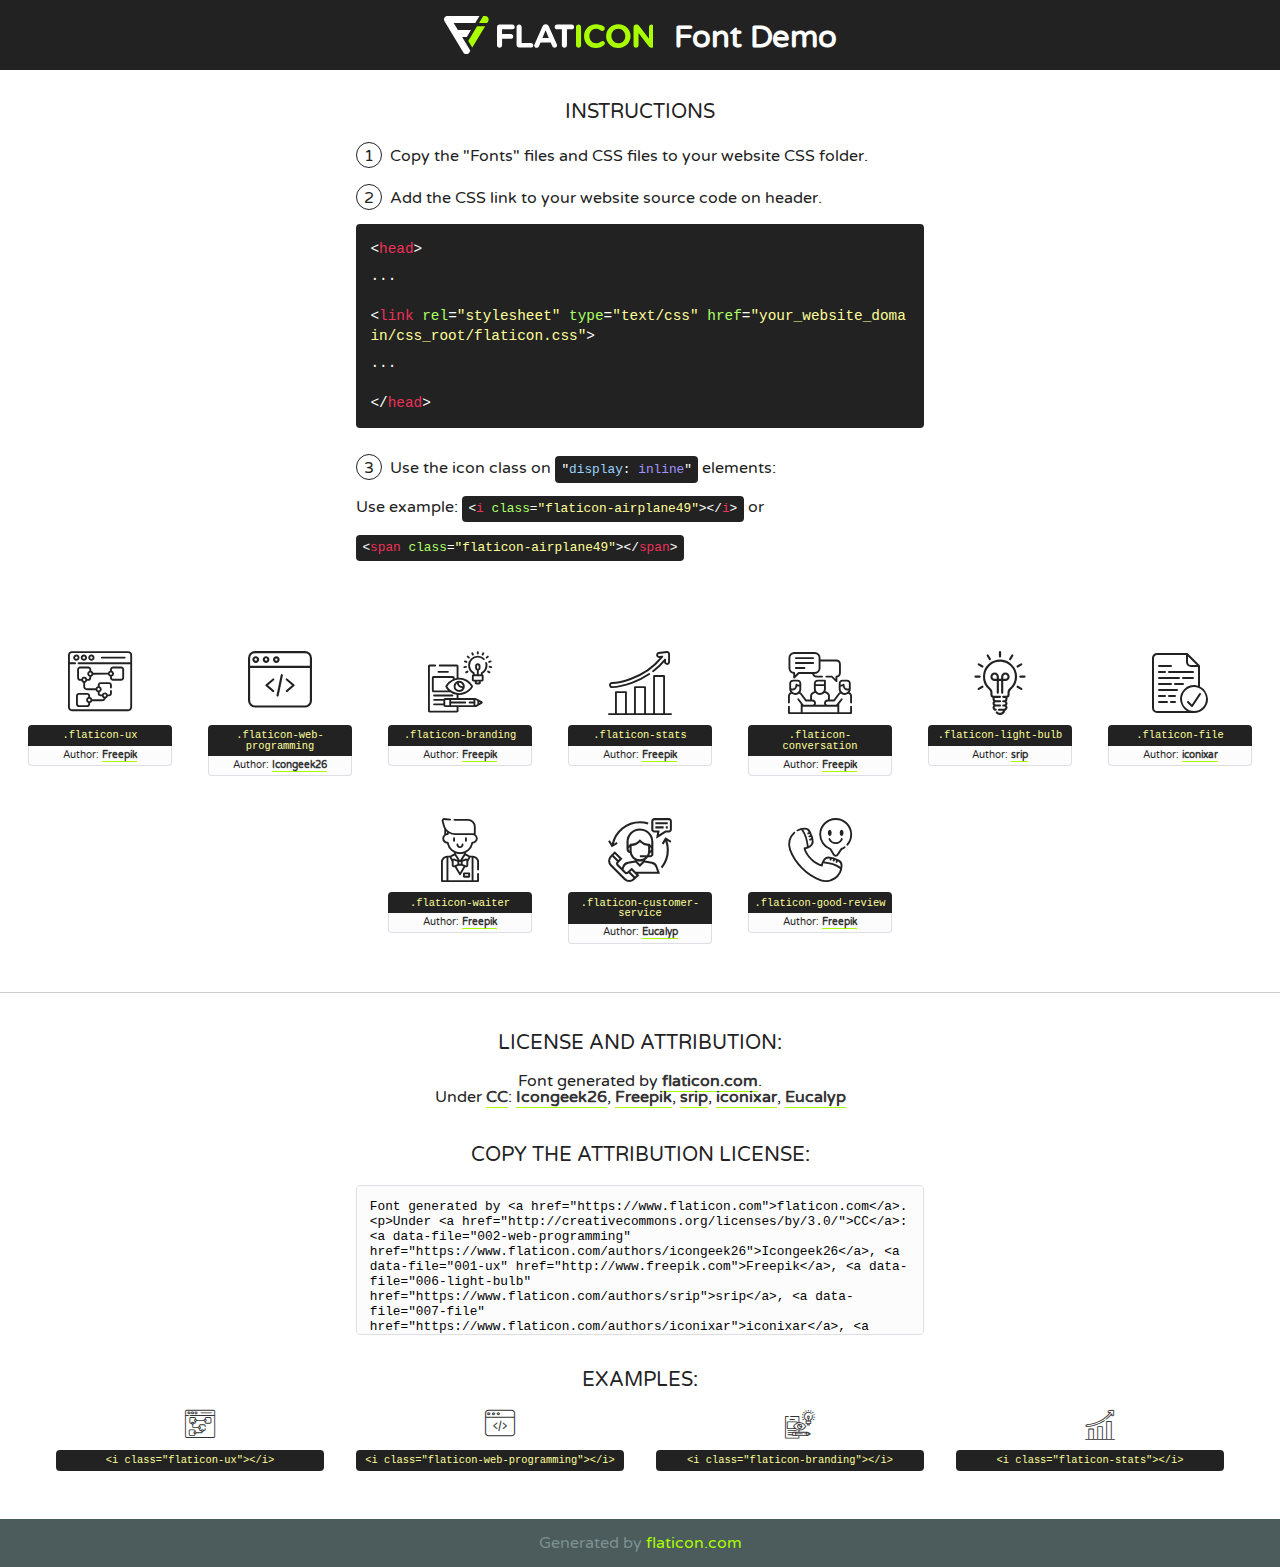
<file: fonts/flaticon/font/flaticon.html>
<!DOCTYPE html>
<!--
  Flaticon icon font: Flaticon
  Creation date: 23/09/2020 15:30
-->
<html>
<!DOCTYPE html>
<html>

<head>
    <title>Flaticon WebFont</title>
    <link href="http://fonts.googleapis.com/css?family=Varela+Round" rel="stylesheet" type="text/css" />
    <link rel="stylesheet" type="text/css" href="flaticon.css">
    <meta charset="UTF-8">
    <style>
    html, body, div, span, applet, object, iframe,
    h1, h2, h3, h4, h5, h6, p, blockquote, pre,
    a, abbr, acronym, address, big, cite, code,
    del, dfn, em, img, ins, kbd, q, s, samp,
    small, strike, strong, sub, sup, tt, var,
    b, u, i, center,
    dl, dt, dd, ol, ul, li,
    fieldset, form, label, legend,
    table, caption, tbody, tfoot, thead, tr, th, td,
    article, aside, canvas, details, embed, 
    figure, figcaption, footer, header, hgroup, 
    menu, nav, output, ruby, section, summary,
    time, mark, audio, video {
        margin: 0;
        padding: 0;
        border: 0;
        font-size: 100%;
        font: inherit;
        vertical-align: baseline;
    }
    /* HTML5 display-role reset for older browsers */
    article, aside, details, figcaption, figure, 
    footer, header, hgroup, menu, nav, section {
        display: block;
    }
    body {
        line-height: 1;
    }
    ol, ul {
        list-style: none;
    }
    blockquote, q {
        quotes: none;
    }
    blockquote:before, blockquote:after,
    q:before, q:after {
        content: '';
        content: none;
    }
    table {
        border-collapse: collapse;
        border-spacing: 0;
    }
    body {
        font-family: 'Varela Round', Helvetica, Arial, sans-serif;
        font-size: 16px;
        color: #222;
    }
    a {
        color: #333;
        border-bottom: 1px solid #a9fd00;
        font-weight: bold;
        text-decoration: none;
    }
    * {
        -moz-box-sizing: border-box;
        -webkit-box-sizing: border-box;
        box-sizing: border-box;
        margin: 0;
        padding: 0;
    }
    [class^="flaticon-"]:before, [class*=" flaticon-"]:before, [class^="flaticon-"]:after, [class*=" flaticon-"]:after {
        font-family: Flaticon;
        font-size: 30px;
        font-style: normal;
        margin-left: 20px;
        color: #333;
    }
    .wrapper {
        max-width: 600px;
        margin: auto;
        padding: 0 1em;
    }
    .title {
        font-size: 1.25em;
        text-align: center;
        margin-bottom: 1em;
        text-transform: uppercase;
    }
    header {
        text-align: center;
        background-color: #222;
        color: #fff;
        padding: 1em;
    }
    header .logo {
        width: 210px;
        height: 38px;
        display: inline-block;
        vertical-align: middle;
        margin-right: 1em;
        border: none;
    }
    header strong {
        font-size: 1.95em;
        font-weight: bold;
        vertical-align: middle;
        margin-top: 5px;
        display: inline-block;
    }
    .demo {
        margin: 2em auto;
        line-height: 1.25em;
    }
    .demo ul li {
        margin-bottom: 1em;
    }
    .demo ul li .num {
        color: #222;
        border-radius: 20px;
        display: inline-block;
        width: 26px;
        padding: 3px;
        height: 26px;
        text-align: center;
        margin-right: 0.5em;
        border: 1px solid #222;
    }
    .demo ul li code {
        background-color: #222;
        border-radius: 4px;
        padding: 0.25em 0.5em;
        display: inline-block;
        color: #fff;
        font-family: Consolas,Monaco,Lucida Console,Liberation Mono,DejaVu Sans Mono,Bitstream Vera Sans Mono,Courier New, monospace;
        font-weight: lighter;
        margin-top: 1em;
        font-size: 0.8em;
        word-break: break-all;
    }
    .demo ul li code.big {
        padding: 1em;
        font-size: 0.9em;
    }
    .demo ul li code .red {
        color: #EF3159;
    }
    .demo ul li code .green {
        color: #ACFF65;
    }
    .demo ul li code .yellow {
        color: #FFFF99;
    }
    .demo ul li code .blue {
        color: #99D3FF;
    }
    .demo ul li code .purple {
        color: #A295FF;
    }
    .demo ul li code .dots {
        margin-top: 0.5em;
        display: block;
    }
    #glyphs {
        border-bottom: 1px solid #ccc;
        padding: 2em 0;
        text-align: center;
    }
    .glyph {
        display: inline-block;
        width: 9em;
        margin: 1em;
        text-align: center;
        vertical-align: top;
        background: #FFF;
    }
    .glyph .glyph-icon {
        padding: 10px;
        display: block;
        font-family:"Flaticon";
        font-size: 64px;
        line-height: 1;
    }
    .glyph .glyph-icon:before {
        font-size: 64px;
        color: #222;
        margin-left: 0;
    }
    .class-name {
        font-size: 0.65em;
        background-color: #222;
        color: #fff;
        border-radius: 4px 4px 0 0;
        padding: 0.5em;
        color: #FFFF99;
        font-family: Consolas,Monaco,Lucida Console,Liberation Mono,DejaVu Sans Mono,Bitstream Vera Sans Mono,Courier New, monospace;
    }
    .author-name {
        font-size: 0.6em;
        background-color: #fcfcfd;
        border: 1px solid #DEDEE4;
        border-top: 0;
        border-radius: 0 0 4px 4px;
        padding: 0.5em;
    }
    .class-name:last-child {
        font-size: 10px;
        color:#888;
    }
    .class-name:last-child a {
        font-size: 10px;
        color:#555;
    }
    .class-name:last-child a:hover {
        color:#a9fd00;
    }
    .glyph > input {
        display: block;
        width: 100px;
        margin: 5px auto;
        text-align: center;
        font-size: 12px;
        cursor: text;
    }
    .glyph > input.icon-input {
        font-family:"Flaticon";
        font-size: 16px;
        margin-bottom: 10px;
    }
    .attribution .title {
        margin-top: 2em;
    }
    .attribution textarea {
        background-color: #fcfcfd;
        padding: 1em;
        border: none;
        box-shadow: none;
        border: 1px solid #DEDEE4;
        border-radius: 4px;
        resize: none;
        width: 100%;
        height: 150px;
        font-size: 0.8em;
        font-family: Consolas,Monaco,Lucida Console,Liberation Mono,DejaVu Sans Mono,Bitstream Vera Sans Mono,Courier New, monospace;
        -webkit-appearance: none;
    }
    .iconsuse {
        margin: 2em auto;
        text-align: center;
        max-width: 1200px;
    }
    .iconsuse:after {
        content: '';
        display: table;
        clear: both;
    }
    .iconsuse .image {
        float: left;
        width: 25%;
        padding: 0 1em;
    }
    .iconsuse .image p {
        margin-bottom: 1em;
    }
    .iconsuse .image span {
        display: block;
        font-size: 0.65em;
        background-color: #222;
        color: #fff;
        border-radius: 4px;
        padding: 0.5em;
        color: #FFFF99;
        margin-top: 1em;
        font-family: Consolas,Monaco,Lucida Console,Liberation Mono,DejaVu Sans Mono,Bitstream Vera Sans Mono,Courier New, monospace;
    }
    #footer {
        text-align: center;
        background-color: #4C5B5C;
        color: #7c9192;
        padding: 1em;
    }
    #footer a {
        border: none;
        color: #a9fd00;
        font-weight: normal;
    }
    @media (max-width: 960px) {
        .iconsuse .image {
            width: 50%;
        }
    }
    @media (max-width: 560px) {
        .iconsuse .image {
            width: 100%;
        }
    }
    </style>
</head>

<body class="characters-off">

    <header>
        <a href="https://www.flaticon.com" target="_blank" class="logo">
            <svg version="1.1" xmlns="http://www.w3.org/2000/svg" xmlns:xlink="http://www.w3.org/1999/xlink" xmlns:a="http://ns.adobe.com/AdobeSVGViewerExtensions/3.0/" viewBox="0 0 560.875 102.036" enable-background="new 0 0 560.875 102.036" xml:space="preserve">
                <defs>
                </defs>
                <g>
                    <g class="letters">
                        <path fill="#ffffff" d="M141.596,29.675c0-3.777,2.985-6.767,6.764-6.767h34.438c3.426,0,6.15,2.728,6.15,6.15
                        c0,3.43-2.724,6.149-6.15,6.149h-27.674v13.091h23.719c3.429,0,6.151,2.724,6.151,6.15c0,3.43-2.723,6.149-6.151,6.149h-23.719
                        v17.574c0,3.773-2.986,6.761-6.764,6.761c-3.779,0-6.764-2.989-6.764-6.761V29.675z"></path>
                        <path fill="#ffffff" d="M193.844,29.149c0-3.781,2.985-6.767,6.764-6.767c3.776,0,6.763,2.985,6.763,6.767v42.957h25.039
                        c3.426,0,6.149,2.726,6.149,6.153c0,3.425-2.723,6.15-6.149,6.15h-31.802c-3.779,0-6.764-2.986-6.764-6.768V29.149z"></path>
                        <path fill="#ffffff" d="M241.891,75.71l21.438-48.407c1.492-3.341,4.215-5.357,7.906-5.357h0.792
                        c3.686,0,6.323,2.017,7.815,5.357l21.439,48.407c0.436,0.967,0.701,1.845,0.701,2.723c0,3.602-2.809,6.501-6.414,6.501
                        c-3.161,0-5.269-1.845-6.499-4.655l-4.132-9.661h-27.059l-4.301,10.102c-1.144,2.631-3.426,4.214-6.237,4.214
                        c-3.517,0-6.24-2.81-6.24-6.325C241.1,77.64,241.451,76.677,241.891,75.71z M279.932,58.666l-8.521-20.297l-8.526,20.297H279.932
                        z"></path>
                        <path fill="#ffffff" d="M314.864,35.387H301.86c-3.429,0-6.239-2.813-6.239-6.238c0-3.429,2.811-6.24,6.239-6.24h39.533
                        c3.426,0,6.237,2.811,6.237,6.24c0,3.425-2.811,6.238-6.237,6.238h-13.001v42.785c0,3.773-2.99,6.761-6.764,6.761
                        c-3.779,0-6.764-2.989-6.764-6.761V35.387z"></path>
                        <path fill="#A9FD00" d="M352.615,29.149c0-3.781,2.985-6.767,6.767-6.767c3.774,0,6.761,2.985,6.761,6.767v49.024
                        c0,3.773-2.987,6.761-6.761,6.761c-3.781,0-6.767-2.989-6.767-6.761V29.149z"></path>
                        <path fill="#A9FD00" d="M374.132,53.836v-0.179c0-17.481,13.178-31.801,32.065-31.801c9.22,0,15.459,2.458,20.557,6.238
                        c1.402,1.054,2.637,2.985,2.637,5.357c0,3.692-2.985,6.59-6.681,6.59c-1.845,0-3.071-0.702-4.044-1.319
                        c-3.776-2.813-7.729-4.393-12.562-4.393c-10.364,0-17.831,8.611-17.831,19.154v0.173c0,10.542,7.291,19.329,17.831,19.329
                        c5.715,0,9.492-1.756,13.359-4.834c1.049-0.874,2.458-1.491,4.039-1.491c3.429,0,6.325,2.813,6.325,6.236
                        c0,2.106-1.056,3.78-2.282,4.834c-5.539,4.834-12.036,7.733-21.878,7.733C387.572,85.464,374.132,71.493,374.132,53.836z"></path>
                        <path fill="#A9FD00" d="M433.009,53.836v-0.179c0-17.481,13.79-31.801,32.766-31.801c18.981,0,32.592,14.143,32.592,31.628v0.173
                        c0,17.483-13.785,31.807-32.769,31.807C446.625,85.464,433.009,71.32,433.009,53.836z M484.224,53.836v-0.179
                        c0-10.539-7.725-19.326-18.626-19.326c-10.893,0-18.449,8.611-18.449,19.154v0.173c0,10.542,7.73,19.329,18.626,19.329
                        C476.676,72.986,484.224,64.378,484.224,53.836z"></path>
                        <path fill="#A9FD00" d="M506.233,29.321c0-3.774,2.99-6.763,6.767-6.763h1.401c3.252,0,5.183,1.583,7.029,3.953l26.093,34.265
                        V29.059c0-3.692,2.99-6.677,6.681-6.677c3.683,0,6.671,2.985,6.671,6.677v48.934c0,3.78-2.987,6.765-6.764,6.765h-0.436
                        c-3.257,0-5.188-1.581-7.034-3.953l-27.056-35.492v32.944c0,3.687-2.985,6.676-6.678,6.676c-3.683,0-6.673-2.989-6.673-6.676
                        V29.321z"></path>
                    </g>
                    <g class="insignia">
                        <path fill="#ffffff" d="M48.372,56.137h12.517l11.156-18.537H37.186L25.688,18.539h57.825L94.668,0H9.271
                        C5.925,0,2.842,1.801,1.198,4.716c-1.644,2.907-1.593,6.482,0.134,9.343l50.38,83.501c1.678,2.781,4.689,4.476,7.938,4.476
                        c3.246,0,6.257-1.695,7.935-4.476l2.898-4.804L48.372,56.137z"></path>
                        <g class="i">
                            <path fill="#A9FD00" d="M93.575,18.539h0.031v0.004l21.652,0.004l2.705-4.488c1.727-2.861,1.778-6.436,0.133-9.343
                            C116.454,1.801,113.371,0,110.026,0h-5.294L93.575,18.539z"></path>
                            <polygon fill="#A9FD00" points="88.291,27.356 64.725,66.486 75.519,84.404 109.942,27.356"></polygon>
                        </g>
                    </g>
                </g>
            </svg>
        </a>
        <strong>Font Demo</strong>
    </header>


    <section class="demo wrapper">

        <p class="title">Instructions</p>

        <ul>
            <li>
                <span class="num">1</span>Copy the "Fonts" files and CSS files to your website CSS folder.
            </li>
            <li>
                <span class="num">2</span>Add the CSS link to your website source code on header.
                <code class="big">
                    &lt;<span class="red">head</span>&gt;
                    <br/><span class="dots">...</span>
                    <br/>&lt;<span class="red">link</span> <span class="green">rel</span>=<span class="yellow">"stylesheet"</span> <span class="green">type</span>=<span class="yellow">"text/css"</span> <span class="green">href</span>=<span class="yellow">"your_website_domain/css_root/flaticon.css"</span>&gt;
                    <br/><span class="dots">...</span>
                    <br/>&lt;/<span class="red">head</span>&gt;
                </code>
            </li>

            <li>
                <p>
                    <span class="num">3</span>Use the icon class on <code>"<span class="blue">display</span>:<span class="purple"> inline</span>"</code> elements:
                    <br />
                    Use example: <code>&lt;<span class="red">i</span> <span class="green">class</span>=<span class="yellow">&quot;flaticon-airplane49&quot;</span>&gt;&lt;/<span class="red">i</span>&gt;</code> or <code>&lt;<span class="red">span</span> <span class="green">class</span>=<span class="yellow">&quot;flaticon-airplane49&quot;</span>&gt;&lt;/<span class="red">span</span>&gt;</code>
            </li>
        </ul>

    </section>




   <section id="glyphs">          
    
      
        <div class="glyph"><div class="glyph-icon flaticon-ux"></div>
            <div class="class-name">.flaticon-ux</div>
            <div class="author-name">Author: <a data-file="001-ux" href="http://www.freepik.com">Freepik</a> </div> 
        </div>        
        
        <div class="glyph"><div class="glyph-icon flaticon-web-programming"></div>
            <div class="class-name">.flaticon-web-programming</div>
            <div class="author-name">Author: <a data-file="002-web-programming" href="https://www.flaticon.com/authors/icongeek26">Icongeek26</a> </div> 
        </div>        
        
        <div class="glyph"><div class="glyph-icon flaticon-branding"></div>
            <div class="class-name">.flaticon-branding</div>
            <div class="author-name">Author: <a data-file="003-branding" href="http://www.freepik.com">Freepik</a> </div> 
        </div>        
        
        <div class="glyph"><div class="glyph-icon flaticon-stats"></div>
            <div class="class-name">.flaticon-stats</div>
            <div class="author-name">Author: <a data-file="004-stats" href="http://www.freepik.com">Freepik</a> </div> 
        </div>        
        
        <div class="glyph"><div class="glyph-icon flaticon-conversation"></div>
            <div class="class-name">.flaticon-conversation</div>
            <div class="author-name">Author: <a data-file="005-conversation" href="http://www.freepik.com">Freepik</a> </div> 
        </div>        
        
        <div class="glyph"><div class="glyph-icon flaticon-light-bulb"></div>
            <div class="class-name">.flaticon-light-bulb</div>
            <div class="author-name">Author: <a data-file="006-light-bulb" href="https://www.flaticon.com/authors/srip">srip</a> </div> 
        </div>        
        
        <div class="glyph"><div class="glyph-icon flaticon-file"></div>
            <div class="class-name">.flaticon-file</div>
            <div class="author-name">Author: <a data-file="007-file" href="https://www.flaticon.com/authors/iconixar">iconixar</a> </div> 
        </div>        
        
        <div class="glyph"><div class="glyph-icon flaticon-waiter"></div>
            <div class="class-name">.flaticon-waiter</div>
            <div class="author-name">Author: <a data-file="008-waiter" href="http://www.freepik.com">Freepik</a> </div> 
        </div>        
        
        <div class="glyph"><div class="glyph-icon flaticon-customer-service"></div>
            <div class="class-name">.flaticon-customer-service</div>
            <div class="author-name">Author: <a data-file="009-customer-service" href="https://www.flaticon.com/authors/eucalyp">Eucalyp</a> </div> 
        </div>        
        
        <div class="glyph"><div class="glyph-icon flaticon-good-review"></div>
            <div class="class-name">.flaticon-good-review</div>
            <div class="author-name">Author: <a data-file="010-good-review" href="http://www.freepik.com">Freepik</a> </div> 
        </div>        
        

    </section>



    <section class="attribution wrapper"   style="text-align:center;">

      <div class="title">License and attribution:</div><div class="attrDiv">Font generated by <a href="https://www.flaticon.com">flaticon.com</a>. <div><p>Under <a href="http://creativecommons.org/licenses/by/3.0/">CC</a>: <a data-file="002-web-programming" href="https://www.flaticon.com/authors/icongeek26">Icongeek26</a>, <a data-file="001-ux" href="http://www.freepik.com">Freepik</a>, <a data-file="006-light-bulb" href="https://www.flaticon.com/authors/srip">srip</a>, <a data-file="007-file" href="https://www.flaticon.com/authors/iconixar">iconixar</a>, <a data-file="009-customer-service" href="https://www.flaticon.com/authors/eucalyp">Eucalyp</a></p>  </div>
      </div>
      <div class="title">Copy the Attribution License:</div>

    <textarea onclick="this.focus();this.select();">Font generated by &lt;a href=&quot;https://www.flaticon.com&quot;&gt;flaticon.com&lt;/a&gt;. <p>Under <a href="http://creativecommons.org/licenses/by/3.0/">CC</a>: <a data-file="002-web-programming" href="https://www.flaticon.com/authors/icongeek26">Icongeek26</a>, <a data-file="001-ux" href="http://www.freepik.com">Freepik</a>, <a data-file="006-light-bulb" href="https://www.flaticon.com/authors/srip">srip</a>, <a data-file="007-file" href="https://www.flaticon.com/authors/iconixar">iconixar</a>, <a data-file="009-customer-service" href="https://www.flaticon.com/authors/eucalyp">Eucalyp</a></p>  
     </textarea>

    </section>

    <section class="iconsuse">

          <div class="title">Examples:</div>            
             
            <div class="image">
                <p>
                    <i class="glyph-icon flaticon-ux"></i> 
                    <span>&lt;i class=&quot;flaticon-ux&quot;&gt;&lt;/i&gt;</span>
                </p>
            </div>
            
            <div class="image">
                <p>
                    <i class="glyph-icon flaticon-web-programming"></i> 
                    <span>&lt;i class=&quot;flaticon-web-programming&quot;&gt;&lt;/i&gt;</span>
                </p>
            </div>
            
            <div class="image">
                <p>
                    <i class="glyph-icon flaticon-branding"></i> 
                    <span>&lt;i class=&quot;flaticon-branding&quot;&gt;&lt;/i&gt;</span>
                </p>
            </div>
            
            <div class="image">
                <p>
                    <i class="glyph-icon flaticon-stats"></i> 
                    <span>&lt;i class=&quot;flaticon-stats&quot;&gt;&lt;/i&gt;</span>
                </p>
            </div>
                       
        </div>
                            
    </section>

<div id="footer">
    <div>Generated by <a href="https://www.flaticon.com">flaticon.com</a>
    </div>
</div>



</body>
</html>
</file>
<file: fonts/flaticon/font/flaticon.css>
/*
  	Flaticon icon font: Flaticon
  	Creation date: 23/09/2020 15:30
  	*/

@font-face {
  font-family: "Flaticon";
  src: url("./Flaticon.eot");
  src: url("./Flaticon.eot?#iefix") format("embedded-opentype"),
       url("./Flaticon.woff2") format("woff2"),
       url("./Flaticon.woff") format("woff"),
       url("./Flaticon.ttf") format("truetype"),
       url("./Flaticon.svg#Flaticon") format("svg");
  font-weight: normal;
  font-style: normal;
}

@media screen and (-webkit-min-device-pixel-ratio:0) {
  @font-face {
    font-family: "Flaticon";
    src: url("./Flaticon.svg#Flaticon") format("svg");
  }
}

[class^="flaticon-"]:before, [class*=" flaticon-"]:before,
[class^="flaticon-"]:after, [class*=" flaticon-"]:after {   
  font-family: Flaticon;
        font-size: 20px;
font-style: normal;
margin-left: 20px;
}

.flaticon-ux:before { content: "\f100"; }
.flaticon-web-programming:before { content: "\f101"; }
.flaticon-branding:before { content: "\f102"; }
.flaticon-stats:before { content: "\f103"; }
.flaticon-conversation:before { content: "\f104"; }
.flaticon-light-bulb:before { content: "\f105"; }
.flaticon-file:before { content: "\f106"; }
.flaticon-waiter:before { content: "\f107"; }
.flaticon-customer-service:before { content: "\f108"; }
.flaticon-good-review:before { content: "\f109"; }
</file>
